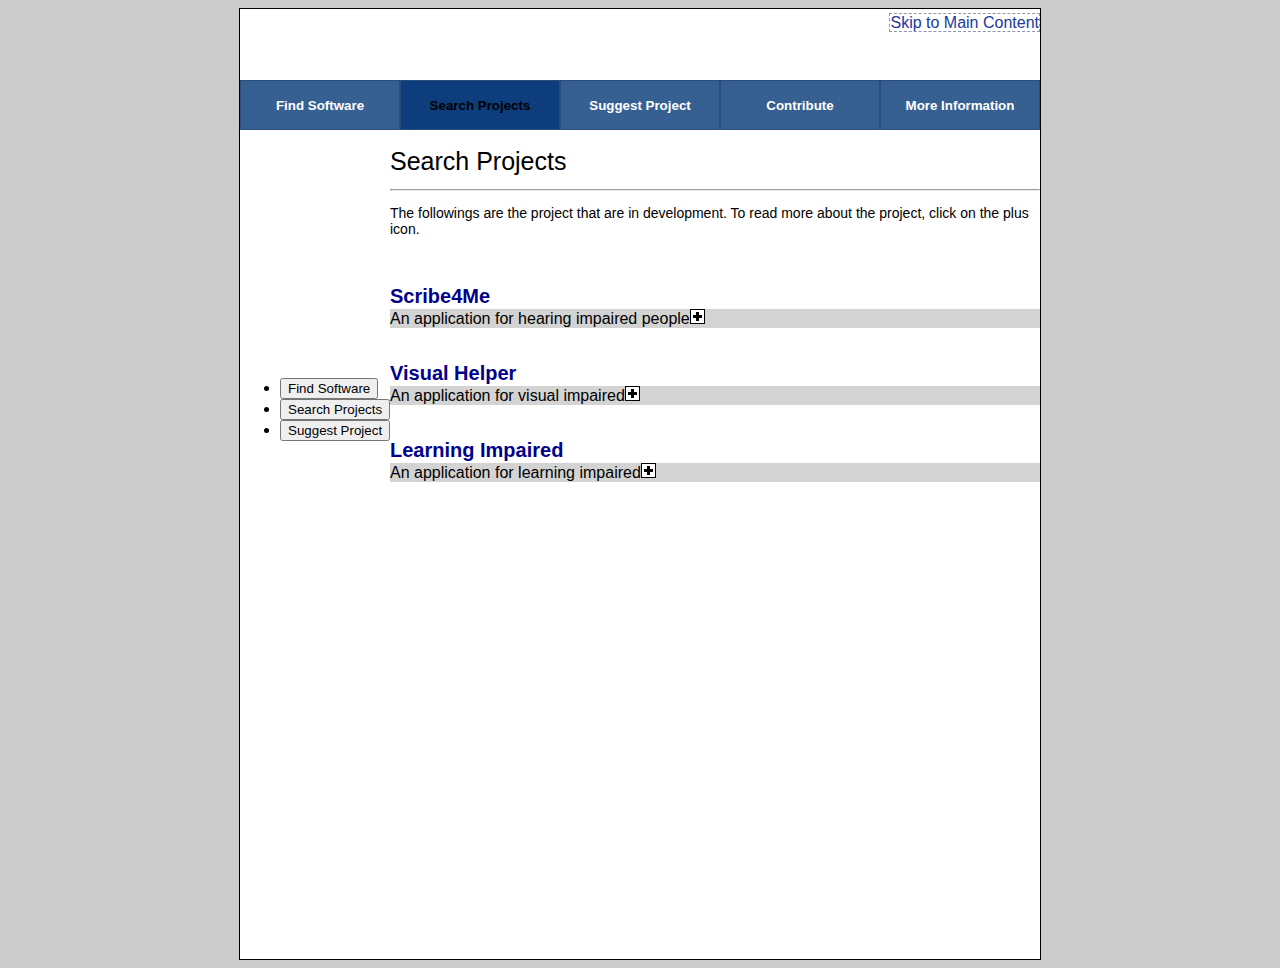
<file: searchproject.html>
<!DOCTYPE html PUBLIC "-//W3C//DTD XHTML 1.0 Strict//EN" "http://www.w3.org/TR/xhtml1/DTD/xhtml1-strict.dtd">

<html>
<head>
<title>Search Project</title>
<link rel="stylesheet" type="text/css" href="main.css" />

<script> 
var myvar;
function menuinit() {
        document.getElementById('m1').style.display = 'none';
        document.getElementById('m2').style.display = 'none';
        document.getElementById('m3').style.display = 'none';
	document.getElementById('pm1').src = 'plus.png';
	document.getElementById('pm2').src = 'plus.png';
	document.getElementById('pm3').src = 'plus.png';
}
function menuexpand (i) {
        menuinit();
        if (myvar == i) {
		document.getElementById('p' + i).src = 'plus.png';
		document.getElementById(i).style.display = 'none';
		myvar = '';
	}
        else {
		document.getElementById('p' + i).src = 'minus.png';
		document.getElementById(i).style.display = 'block';
		myvar = i;
	}
}
</script> 

</head>
<body>
<body class="section2" onload="menuinit();">



<div id="wrap">

<div id="skip">
<a href="#maincontent">Skip to Main Content</a>
</div>

<!--top of page navigation!-->
<ul id="navigation">
	<li><button class="one"   type="button"  onclick="window.location='download.html'">Find Software</button></li>
	<li><button class="two"   type="button" onclick="window.location='searchproject.html'">Search Projects</button></li>
	<li><button class="three" type="button" onclick="window.location='suggestproject.html'">Suggest Project</button></li>
	<li><button class="five"  type="button" onclick="window.location='contribute.html'">Contribute</button></li>
	<li><button class="four"  type="button" onclick="window.location='moreinfo.html'">More Information</button></li>
</ul>
<div id="title1">
Search Projects
<hr>

<div id="pfont">
<p>The followings are the project that are in development. To read more 
about the project, click on the plus icon.
</p>  
</div>
<br>

<ul id="suggestcontent"> 

<b id="titlefont">Scribe4Me</b> 
<li>
<a href="#" class="span" onclick="menuexpand('m1');return false;">An application for hearing impaired people<img id="pm1" src="" alt=""></a> 
<ul id="m1"> 
<li> mobile sound translation tool for the deaf or hard-of-hearing people. </li> 
</ul> 
</li> 
<br>

<b id="titlefont">Visual Helper</b>
<li>  
<a href="#" class="span" onclick="menuexpand('m2');return false;">An application for visual impaired<img id="pm2" src="" alt=""></a> 
<ul id="m2"> 
<li> Moblie application for visually impaired people</li> 
</ul> 
</li> 
<br>

<b id="titlefont">Learning Impaired</b> 
<li> 
<a href="#" class="span" onclick="menuexpand('m3');return false;">An application for learning impaired<img id="pm3" src="" alt=""></a> 
<ul id="m3"> 
<li> Mobile Application for learning impaired people. </li> 
</ul> 
</li> 
</ul> 

</div>


<!-- vertical navigation bar!--->
<ul id="hnavigation">
<li><button class="one1" type="button" onclick="window.location='download.html'"> Find Software</button>
<li><button class="two2"   type="button" onclick="window.location='searchproject.html'">Search Projects</button></li>
<li><button class="three3" type="button" onclick="window.location='suggestproject.html'">Suggest Project</button></li> </li>
</ul>

</div>
</body>
</html>
</file>
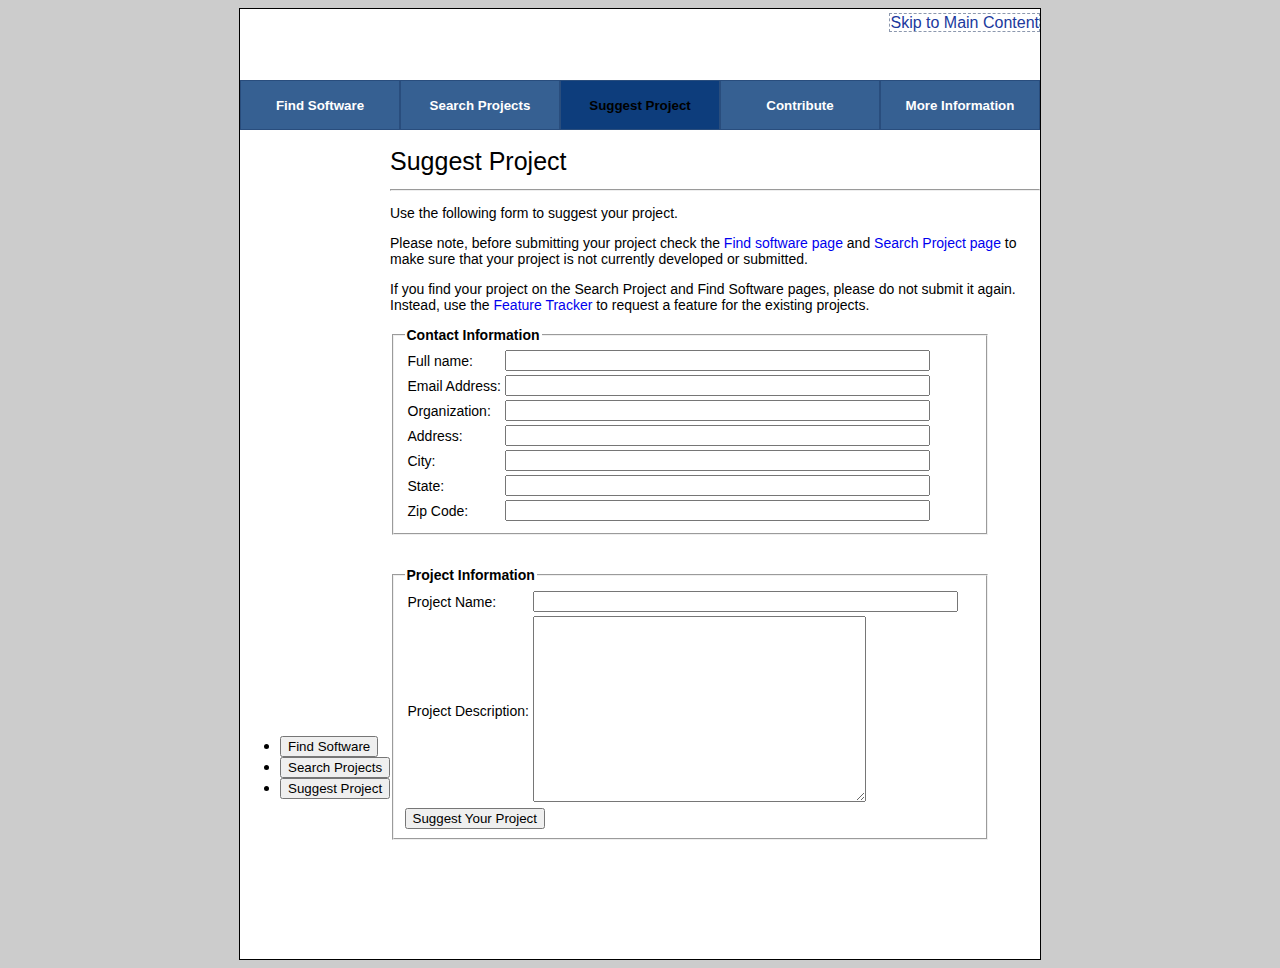
<file: suggestproject.html>
<!DOCTYPE html PUBLIC "-//W3C//DTD XHTML 1.0 Strict//EN" "http://www.w3.org/TR/xhtml1/DTD/xhtml1-strict.dtd">

<html>
<head>
<title>Suggest Project</title>
<link rel="stylesheet" type="text/css" href="main.css" />
</head>
<body>
<body class="section3">



<div id="wrap">

<div id="skip">
<a href="#maincontent">Skip to Main Content</a>
</div>

<!--top of page navigation!-->
<ul id="navigation">
	<li><button class="one"   type="button"  onclick="window.location='download.html'">Find Software</button></li>
	<li><button class="two"   type="button" onclick="window.location='searchproject.html'">Search Projects</button></li>
	<li><button class="three" type="button" onclick="window.location='suggestproject.html'">Suggest Project</button></li>
	<li><button class="five"  type="button" onclick="window.location='contribute.html'">Contribute</button></li>
	<li><button class="four"  type="button" onclick="window.location='moreinfo.html'">More Information</button></li>
</ul>




<div id="title1">
Suggest Project
<hr/>

<div id="pfont">
<p>Use the following form to suggest your project.</p>

<p>Please note, before submitting your project check the <a href="download.html"> Find software page </a> and <a href="searchproject.html">Search Project page </a>to make sure that your project
is not currently developed or submitted.</p>

<p> If you find your project on the Search Project and Find Software pages, please do not submit it again.
Instead, use the <a href="http://sourceforge.net/tracker/?atid=1408957&group_id=336263&func=browse">Feature Tracker </a>to request a feature for the existing projects. </p> 
</div>

<form action="" method="post" id="suggestable">
<fieldset>
<Legend><b>Contact Information</b></legend>
<table><tr>
<td>Full name: </td><td><input name="fullname" type="text" size="50"/></td></tr>
<tr><td>Email Address: </td><td><input name="email" type="text" size="50"/></td></tr>
<tr><td>Organization: </td><td><input name="organization" type="text" size="50"/></td></tr>
<tr><td>Address: </td><td><input name="address" type="text" size="50"/></td></tr>
<tr><td>City: </td><td><input name="city" type="text" size="50"/></td></tr>
<tr><td>State: </td><td><input name="state" type="text" size="50"/></td></tr>
<tr><td>Zip Code: </td><td><input name="email" type="text" size="50"/></td></tr>
</table>
</fieldset>
<br>
<br>
<fieldset>
<legend><b>Project Information</b></legend>
<table>
<tr><td>Project Name: </td><td id="noborder"><input name="fullname" type="text" size="50"/></td></tr>
<tr><td>Project Description: </td><td><textarea rows="12" cols="39" name="message"> </textarea></td></tr>
</fieldset>
</table>
<input type="submit" name="submit" value="Suggest Your Project" />
</form>

<!--end of title!-->
</div>


<!-- vertical navigation bar!--->
<ul id="hnavigation">
<li><button class="one1"   id="buttontextalign" type="button" onclick="window.location='download.html'"> Find Software</button>
<li><button class="two2"   id="buttontextalign" type="button" onclick="window.location='searchproject.html'">Search Projects</button></li>
<li><button class="three3" id="buttontextalign" type="button" onclick="window.location='suggestproject.html'">Suggest Project</button></li> </li>
</ul>
<!--end of wrap!-->
</div>

</body>
</html>
</file>
<file: main.css>
/*styles for registration and download page*/
body{
	background-color:#CCCCCC;
	font-family:Helvetica, Georgia, Arial, sans-serif;
	}
#wrap{
	width:800px;
	height:950px;
	border: 1px solid;
	margin:0 auto 0 auto;
	background-color:white;
}
#wrap1{
	width:800px;
	height:750px;
	border: 1px solid;
	margin:0 auto 0 auto;
	background-color:white;
	}
#wrap2{
	width:800px;
	height:1050px;
	border: 1px solid;
	margin:0 auto 0 auto;
	background-color:white;
	}
#softwarepagewrapper{
	width:800px;
	height:1500px;
	border: 1px solid;
	margin:0 auto 0 auto;
	background-color:white;
}

/*used  to change the horizontal navigation tab color when on a specitic page*/
body.section1 #navigation button.one,
body.section2 #navigation button.two,
body.section3 #navigation button.three,
body.section4 #navigation button.four,
body.section5 #navigation button.five
{
background:#0D3D7C;
color:black;
font-weight:bold;
}
/*used to change the vertical navigation tab color when on a specitic page*/
body.section1 #vnavigation button.one1,
body.section2 #vnavigation button.two2,
body.section3 #vnavigation button.three3,
body.section4 #vnavigation button.four4,
body.section5 #vnavigation button.five5
{
background:#0D3D7C;
color:black;
font-weight:bold;
}


#skip{
	position:relative;
	top:5px;
	text-align:right;
	}
#skip a{
	border:1px dashed #8C98AE;
	color:#20399D;
	margin: 20 0;
	text-decoration:none;
	}
#skip a:hover{
	color:#00009C;
	text-decoration:underline;
	}
#logo{
	float:left;
	width:5px;
	}
#logo img{
	border:none;
	}
#navigation{
	list-style-type:none;
	margin:0;
	padding:0;
	width:800px; 
	position:absolute;
	top:80px;
	/*border-bottom: .5em solid #999999;*/
	}
#navigation li{
	float:left;
	}
#navigation button{
	display:block;
	/*background-color:#d3d3d3;*/
	background-color:#366092;
	width:160px;
	height:50px;
	border:1px solid #294D7D;
	color:white;
	font-weight:bold;
	}
#navigation button:hover{
	/*background-color: #0000CC;*/
	background-color: #8CB2E4;
	color:black;
	font-weight:bold;
	cursor: pointer;
	}
#title{
	position:absolute;
	top:140px;
	font-size:25px;
	width:800px;
	margin-left:10px;
	}
	
#title1{
	position:relative;
	top:120px;
	font-size:25px;
	width:650px;
	margin:0 150px;
	}
#title2{
	position:relative;
	top:90px;
	font-size:25px;
	width:590px;
	margin: 0 210px;
	}
#pfont{
	font-size:14px;
	}
#titlefont{
	font-size:20px;
	color:darkblue;
	}
#search{
	float:right;
	/*width:800px;*/
	/*border-bottom:.5em solid #999999;*/
	}
#searchbutton{
	background-color:#d3d3d3;
	font-size:.8em;
	color:black;
	border: .3em solid #C0C0C0;
	}
#searchbutton:hover{
	background-color:#505050;
	color:white;
	}
#registermaincontent{
	width:700px;
	height:400px;
	position:absolute;
	top:120px;
	margin-left:30px;
	}
#center{
	margin-left:10px;
	}
#downloadbox{
	position:absolute;
	top:190px;
	width:800px;
	height:25px;
	border:1px solid gray;
	padding-top:5px;
	padding-bottom:5px;
	margin:0 auto 0 auto;
	background-color:green;
	
	}
#downloadtable{
	position:relative;
	top:-10px;
	width:650px;
	height:100px;
	border-collapse:collapse;
	font-size:16px;
	border:1px solid gray;
	}
#downloadtablep{
	font-size:10px;
	}
#downloadtable td {
	border:1px solid gray; 
	}
#firsttd{
	width:300px;
	}
#secondtd{
	width:150px;
	font-size:15px;
	}
#thirdtd{
	width:80px;
	font-size:15px;
	}
#fourthtd{
	width:100px;
	font-size:15px;
	}
#fourthtd a{
	text-decoration:none;
	}
#fourthtd img{
	border:none;
	}
#th{
	font-size:16px;
	text-align:center;
	height:25px;
	padding: 4px;
	border:1px solid gray;
	}
/* Sortable tables */
#thead {
    height:50px;
	background-color:#D3DCE3;
    color:black;
    font-weight: bold;
    cursor: default;
	padding:20px 20px;
	border:1px solid;;
}
#thead a{
	color:black;
	}
#suggestable{
	font-size:14px;
	width:600px;
	}
#vnavigation{
	position:absolute;
	top:165px;
	width:100px;
	list-style-type:none;
	margin:0 10px;
	padding:0;
	
	}
#vnavigation button{
	display:block;
	background-color:#366092;
	width:130px;
	height:40px;
	/*background-color:#d3d3d3;*/
	border:1px solid #294D7D;
	color:white;
	font-weight:bold;
	}
#vnavigation button:hover{
	background-color: #8CB2E4;
	color:black;
	font-weight:bold;
	cursor: pointer;
	}
#suggestcontent, #suggestcontent ul, #suggestcontent li{
	margin:0;
	padding:0;
	list-style:none;
	}
#suggestcontent li {
	font-size:16px;
	}
#suggestcontent a{
	text-decoration:none;
	color:black;
	display:block;
	}
#suggestcontent li {
	background-color:lightgray;
	}
a{
	text-decoration:none;
	}
#buttontextalign{
	text-align:left;
	}
#fontsize{
	font-size:20px;
	}
#downloadguide a{
	text-decoration:none;
	color:green;
	display:block;
	}
#quickspec{
	position:absolute;
	top:160px;
	width:205px;
	list-style-type:none;
	padding:0;
	border:1px solid;
	text-align:left;
	font-size:14px;
	}
#loginbox{
	position:relative;
	top:240px;
	left:200px;
	width:400px;
	height:240px;
	}
#loginboxtitle{
	background-color:#D3DCE3;
	text-align:center;
	font-size:25px;
	padding:2px;
	}
#loginlink{
	position:absolute;
	top:450px;
	left:300px;
	text-align:center;
	font-size:13px;
	}
#fontsize{
	font-size:11px;
	}
#fontsize1{
	font-size:16px;
	font-weight:bold;
	}
#fontsize2{
	font-size:16px;
	}
#forgotpassword{
	position:relative;
	top:240px;
	left:200px;
	width:400px;
	}
#forgotpasswordtitle{
	background-color:#D3DCE3;
	font-size:15px;
	padding:7px;
	}
#textsize{
	font-size:14px;
	}
#specificationtitle{
	background-color:green;
	text-align:center;
	height:30px;
	font-weight:bold;
	}
#requestprojecttable{
	border-collapse:collapse;
	border:1px solid;
	
	}
#requestprojecttable td{
	text-align:center;
	/*background-color:#95AEC0;*/
	padding:8px;
	border-collapse:collapse;
	border:1px solid gray;
	
	}
	
#requestprojecttable th{
	border-collapse:collapse;
	border: 1px solid;
	background-color: #D3DCE3;
	padding:8px;
	border:1px solid gray;
	padding:9px;
	}
	
#requestprojectcontent{
	position:relative;
	top:160px;
	width:795px;
	}
.requestprojectupdatecellcolor{
	background-color:#F1F3F9;
	font-size:16px;
	}
#title4{
	position:absolute;
	top:140px;
	font-size:16px;
	width:800px;
	margin-left:200px;
	}
</file>
